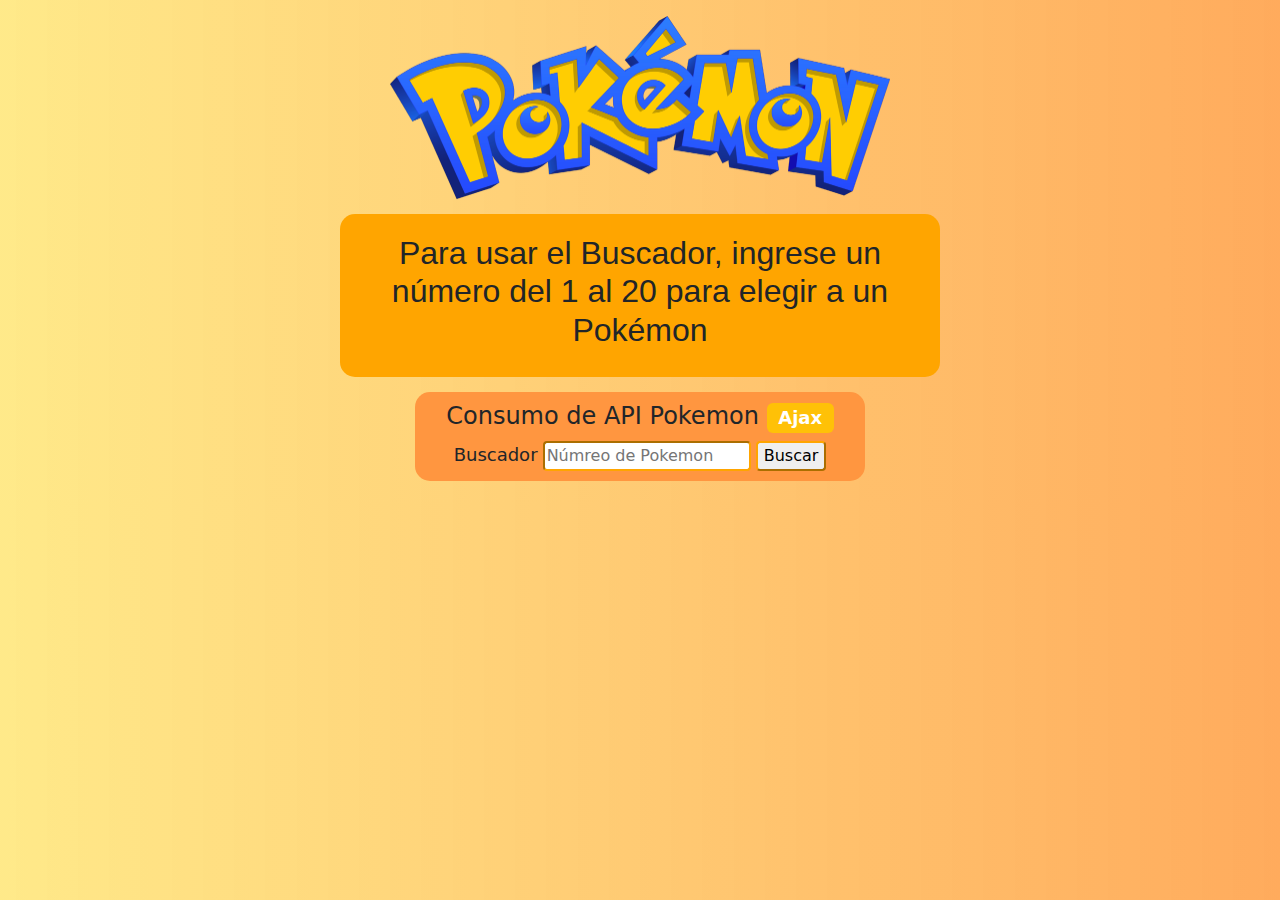
<file: Ajax/index.html>
<!DOCTYPE html>
<html lang="en">
  <head>
    <meta charset="UTF-8" />
    <meta name="viewport" content="width=device-width, initial-scale=1.0" />
    <meta http-equiv="X-UA-Compatible" content="ie=edge" />
    <title>Static Template</title>
    <link
      rel="stylesheet"
      href="	https://cdn.jsdelivr.net/npm/bootstrap@5.3.0/dist/css/bootstrap.min.css"
    />
    <link rel="stylesheet" href="style.css" />
  </head>

  <body onload="solicitudAJAX()">
    <header>
      <center><img src="../Ajax/imagenes/pokemon-logo-png-1421.png" alt="Pokemon"> 
        <div class="info"><h2>Para usar el Buscador, ingrese un número del 1 al 20 para elegir a un Pokémon</h2></center></div>
      
    </header>
    <center>
    <div class="container">
      <h4>
        Consumo de API Pokemon         <span class="badge bg-warning ">Ajax</span>
      </h4>
      <label for="nPokemon">Buscador</label>
      <input
        type="number"
        id="nPokemon"
        placeholder="Númreo de Pokemon"
        data=""
      />
      <button id="coso" onclick="buscar()">
        Buscar
      </button>
    </div>
    <div id="wallet_container"></div>
    <div id="ConteinerCard" width="30px"></div>
    <script src="https://sdk.mercadopago.com/js/v2"></script>
    <script src="index.js"></script>
    </center>
  </body>
</html>
</file>
<file: Ajax/style.css>
body {
    margin-left: 5%;
    margin-right: 5%;
    padding: 0%;
    text-align: center;
    background-image: linear-gradient(to right,rgba(255, 221, 69, 0.633),rgba(255, 149, 50, 0.793));
  }
  
  .container {
    margin-left: auto;
    margin-right: auto;
    margin-top: none;
    margin-bottom: 20px;
    background-color: rgb(255, 150, 64);
    border-radius: 15px;
    width: 450px;
    padding: 10px;
    box-shadow: orange;
    
  }
  
  #ContainerCard{
    width: 30px;
  }

    .card{
    display: flex;
    align-items: center;
    justify-content: center;

  }
  #coso{
    border-radius: 4px;
    border-color: orange;
    transition: border 0.3s ease-in-out;
  }
  label{
    font-size: large;
    
  }
  input{
    border-radius: 4px;
    border-color: orange;
    transition: border 0.3s ease-in-out;
    outline: none;

  }

  .card{
    background-image: linear-gradient(to right,rgb(255, 176, 50)0,rgba(255, 136, 0, 0.777));
  }

  header img{
    width: 500px;
    height: 187px;
    margin-top: 15px;
  }

  .info{
    padding: 10px;
    background-color: orange;
    margin-top: 12px;
    margin-bottom: 15px;
    border-radius: 15px;
    font-family:'Segoe UI', Tahoma, Geneva, Verdana, sans-serif;
    width: 600px;
    padding: 20px;
  }
</file>
